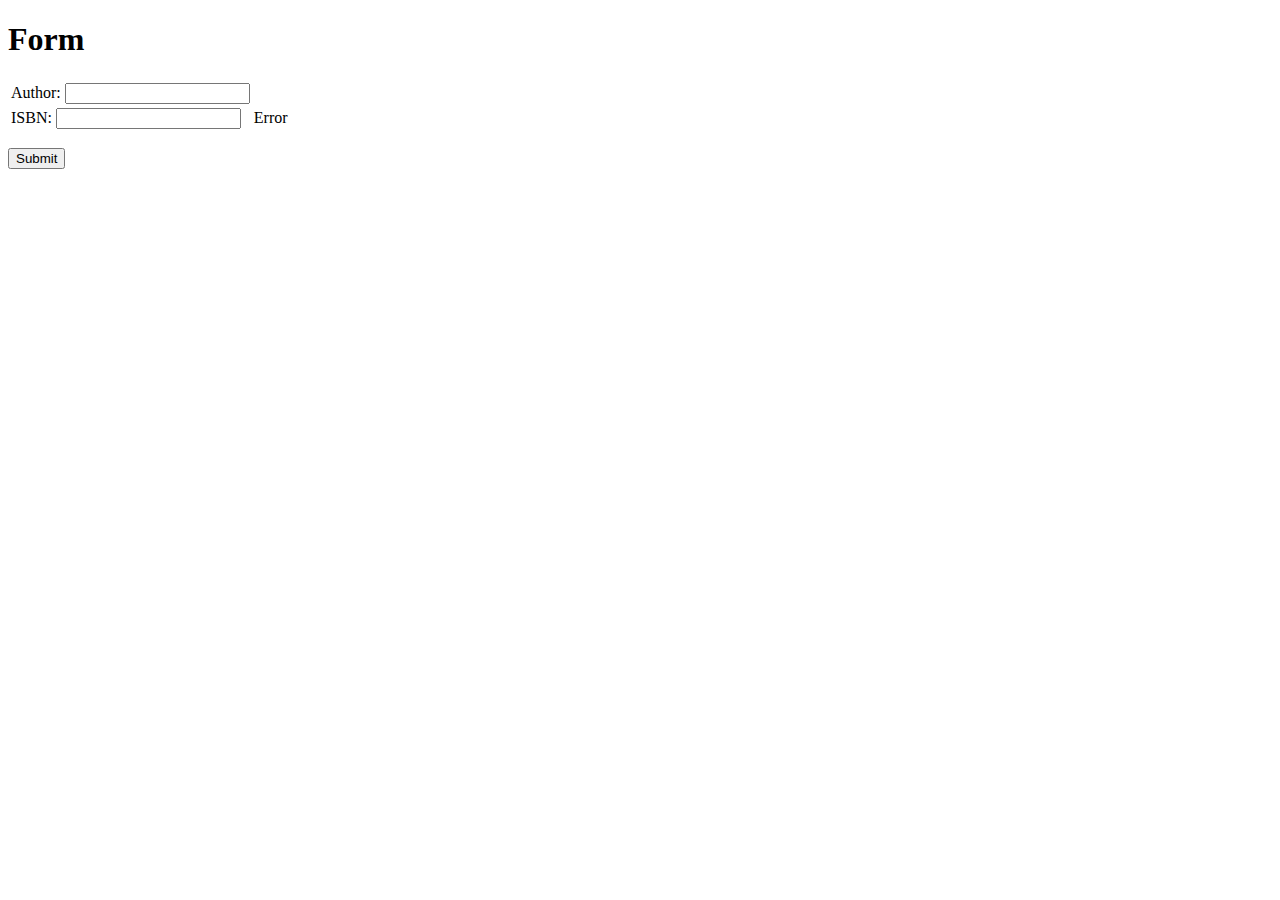
<file: src/main/resources/templates/index.html>
<!DOCTYPE HTML>
<html xmlns:th="http://www.thymeleaf.org">
<head>
    <title>Getting Started: Handling Form Submission</title>
    <meta http-equiv="Content-Type" content="text/html; charset=UTF-8" />
</head>
<body>
	<h1>Form</h1>
    <form action="#" th:action="@{/index}" th:object="${book}" method="post">
    	<table>
    	<tr>
    		<td>Author: <input type="text" th:field="*{author}" /></td>
        </tr>
        <tr>
        	<td>ISBN: <input type="text" th:field="*{isbn}" /></td>
        	<td th:if="${#fields.hasErrors('isbn')}" th:errors="*{isbn}">Error</td>
        </tr>
        </table>
        <p><input type="submit" value="Submit" /></p>
    </form>
</body>
</html>
</file>
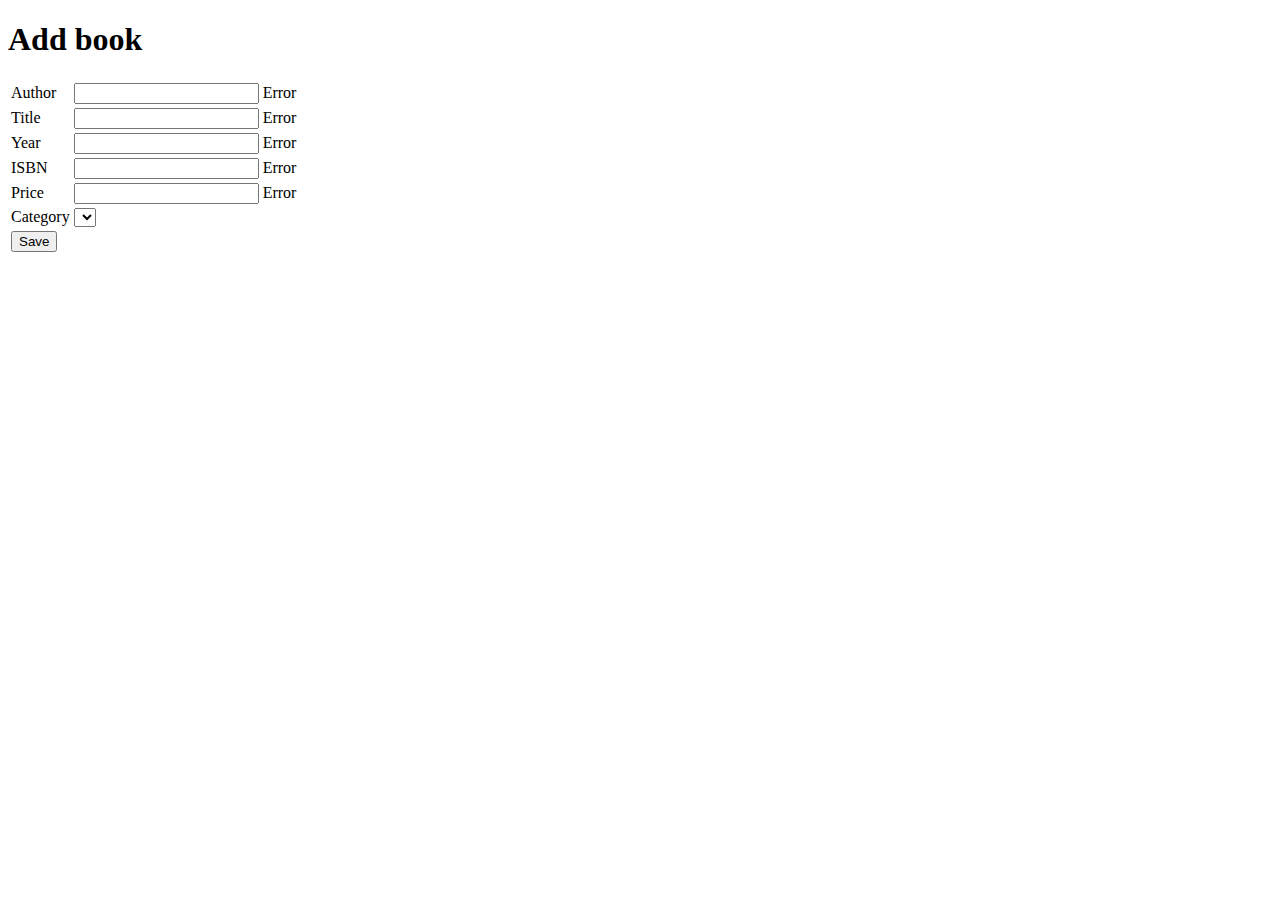
<file: src/main/resources/templates/addbook.html>
<!DOCTYPE HTML>
<html xmlns:th="http://www.thymeleaf.org">
<head>
    <title>Add Book</title>
    <meta http-equiv="Content-Type" content="text/html; charset=UTF-8" />
  	<link type="text/css" rel="stylesheet" th:href="@{css/bootstrap.min.css}" /> 
</head>
<body>
	<h1>Add book</h1>
	<div>
	<div class="col-md-4">
		<form action="#" th:object="${book}" th:action="@{save}" method="post">
		<table>
		<tr>
		  	<td>Author</td>
			<td><input type="text" th:field="*{author}"/></td>
			<td th:if="${#fields.hasErrors('author')}" th:errors="*{author}">Error</td>
			<tr>
		  	<td>Title</td>
			<td><input type="text" th:field="*{title}"/></td>
			<td th:if="${#fields.hasErrors('title')}" th:errors="*{title}">Error</td>
			<tr>
		  	<td>Year</td>
			<td><input type="text" th:field="*{year}" /></td>
			<td th:if="${#fields.hasErrors('year')}" th:errors="*{year}">Error</td>
			<tr>
			<td>ISBN</td>
			<td><input type="text" th:field="*{isbn}" /></td>
			<td th:if="${#fields.hasErrors('isbn')}" th:errors="*{isbn}">Error</td>
			<tr>
			<td>Price</td>
			<td><input type="text" th:field="*{price}" /></td>
			<td th:if="${#fields.hasErrors('price')}" th:errors="*{price}">Error</td>
			<tr>
			<td>Category</td>
			<td>
			<select id="catlist" th:field="*{category}" class="form-control"> 
				<option th:each="category: ${categories}" th:value="${category.categoryid}" th:text="${category.name}">
				</option> 
			</select>
			</td>
			<tr>
			<td>
				<input type="submit" class="btn btn-success" value="Save"></input>
			</td>
		</table>	
			
		</form>
	</div>
	</div>
</body>
</html>
</file>
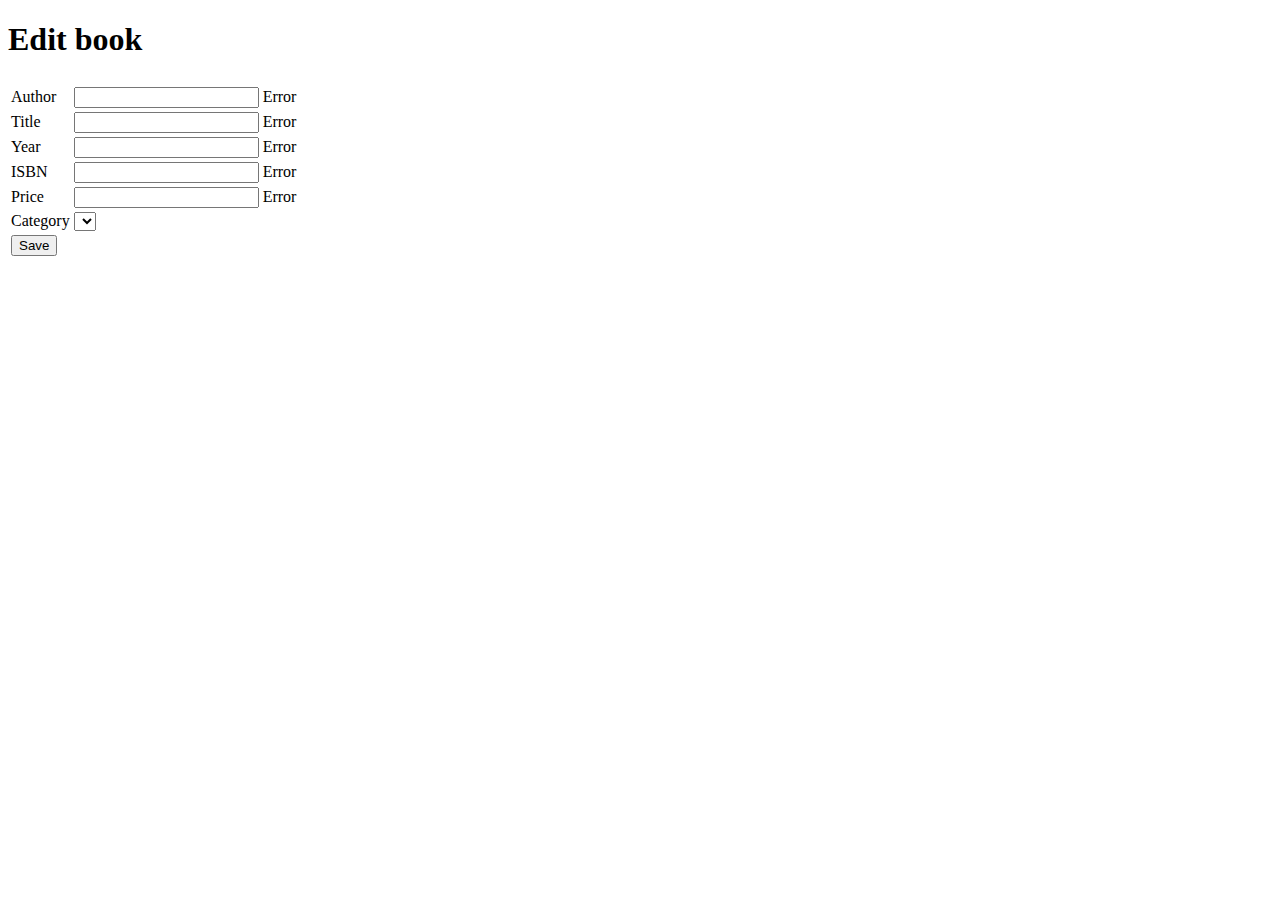
<file: src/main/resources/templates/editbook.html>
<!DOCTYPE HTML>
<html xmlns:th="http://www.thymeleaf.org">
<head>
    <title>Editbook</title>
    <meta http-equiv="Content-Type" content="text/html; charset=UTF-8" />
  	<link type="text/css" rel="stylesheet" th:href="@{../css/bootstrap.min.css}" />
</head>
<body>
<h1>Edit book</h1>
<div>
	<div class="col-md-4">
	<form th:object="${book}" th:action="@{../editSave}" action="#" method="post"> 
		<table>
			<tr>	
			<td><input type="hidden" th:field="*{id}" /> </td><td></td>
			<tr>
		  	<td>Author</td>
			<td><input type="text" th:field="*{author}"/></td>
			<td th:if="${#fields.hasErrors('author')}" th:errors="*{author}">Error</td>
			<tr>
		  	<td>Title</td>
			<td><input type="text" th:field="*{title}"/></td>
			<td th:if="${#fields.hasErrors('title')}" th:errors="*{title}">Error</td>
			<tr>
		  	<td>Year</td>
			<td><input type="text" th:field="*{year}" /></td>
			<td th:if="${#fields.hasErrors('year')}" th:errors="*{year}">Error</td>
			<tr>
			<td>ISBN</td>
			<td><input type="text" th:field="*{isbn}" /></td>
			<td th:if="${#fields.hasErrors('isbn')}" th:errors="*{isbn}">Error</td>
			<tr>
			<td>Price</td>
			<td><input type="text" th:field="*{price}" /></td>
			<td th:if="${#fields.hasErrors('price')}" th:errors="*{price}">Error</td>
			</tr>
			<tr>
			<td>Category</td>
			<td>
			<select id="catlist" th:field="*{category}" class="form-control"> 
				<option th:each="category: ${categories}" th:value="${category.categoryid}" th:text="${category.name}">
				</option> 
			</select>
			</td>
			</tr>
			<tr>
			<td>
				<input type="submit" class="btn btn-success" value="Save"></input>
			</td>
	</table> 
	</form>
	</div>
	</div>
</body>
</file>
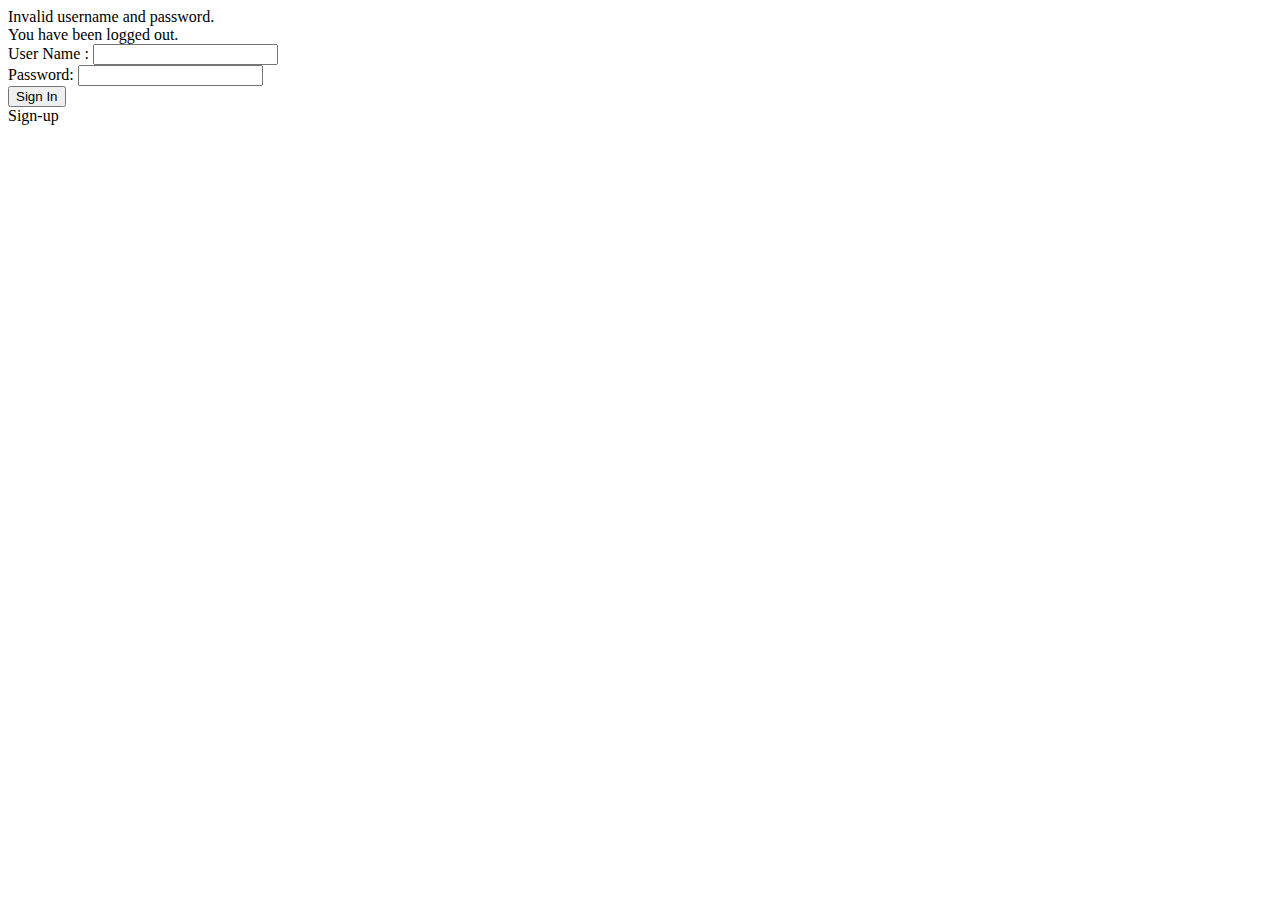
<file: src/main/resources/templates/login.html>
<!DOCTYPE html>
<html xmlns="http://www.w3.org/1999/xhtml" xmlns:th="http://www.thymeleaf.org"
      xmlns:sec="http://www.thymeleaf.org/thymeleaf-extras-springsecurity3">
    <head>
        <title>Spring Security Example </title>
        <link type="text/css" rel="stylesheet" th:href="@{css/bootstrap.min.css}" />
    </head>
    <body>
     <div class="col-md-4 col-md-offset-4">
        <div class="alert alert-danger" th:if="${param.error}">
            Invalid username and password.
        </div>
        <div class="alert alert-warning" th:if="${param.logout}">
            You have been logged out.
        </div>
        <form th:action="@{/login}" method="post">
            <div><label> User Name : <input type="text" name="username" class="form-control"/> </label></div>
            <div><label> Password: <input type="password" name="password" class="form-control"/> </label></div>
            <div><input type="submit" value="Sign In" class="btn btn-success"/></div>
        </form>
        <a th:href="@{/signup}">Sign-up</a>
       </div>
    </body>
</html>
</file>
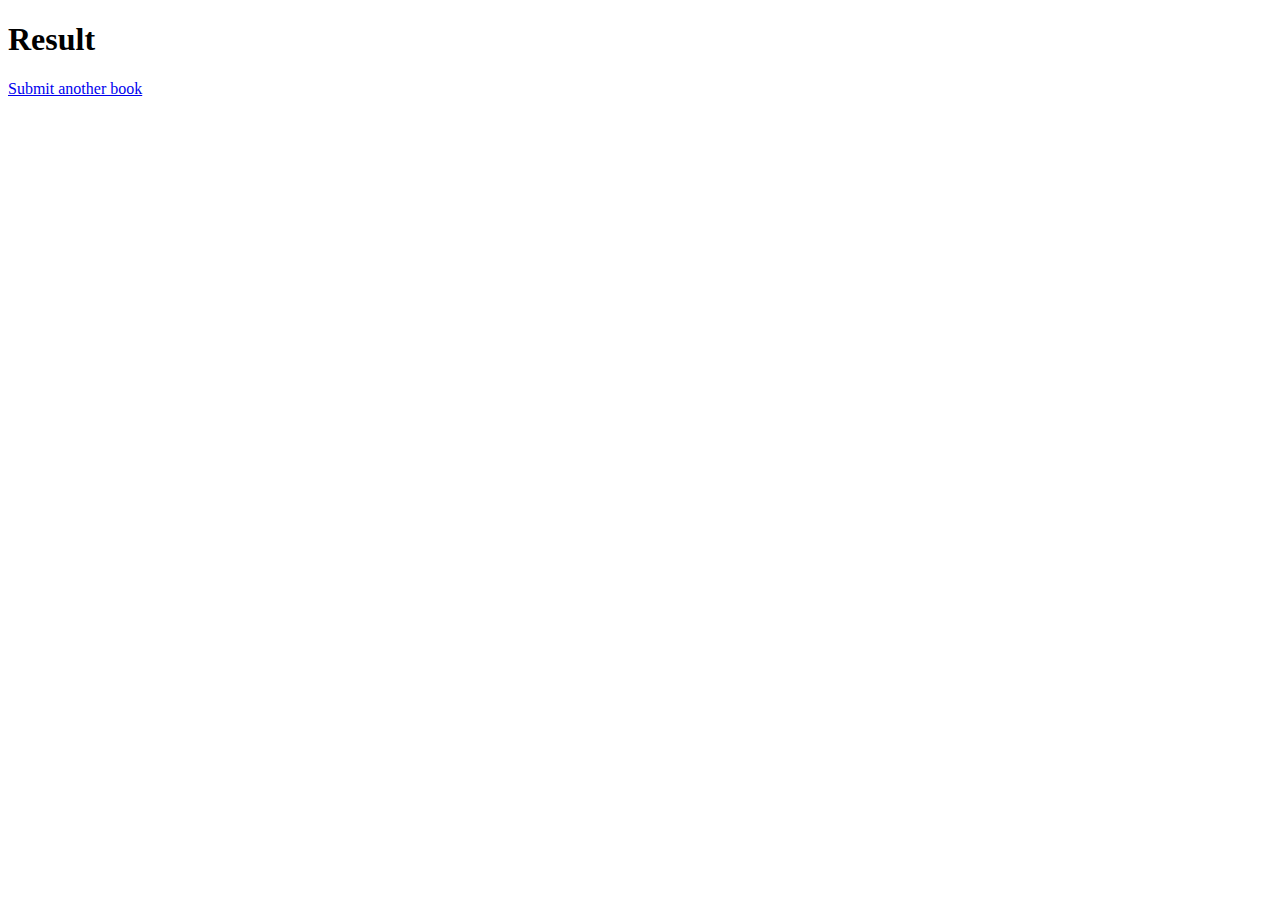
<file: src/main/resources/templates/result.html>
<!DOCTYPE HTML>
<html xmlns:th="http://www.thymeleaf.org">
<head>
    <title>Getting Started: Handling Form Submission</title>
    <meta http-equiv="Content-Type" content="text/html; charset=UTF-8" />
</head>
<body>
	<h1>Result</h1>
    <p th:text="'Author: ' + ${book.author}" />
    <p th:text="'isbn: ' + ${book.isbn}" />
    <a href="/index">Submit another book</a>
</body>
</html>
</file>
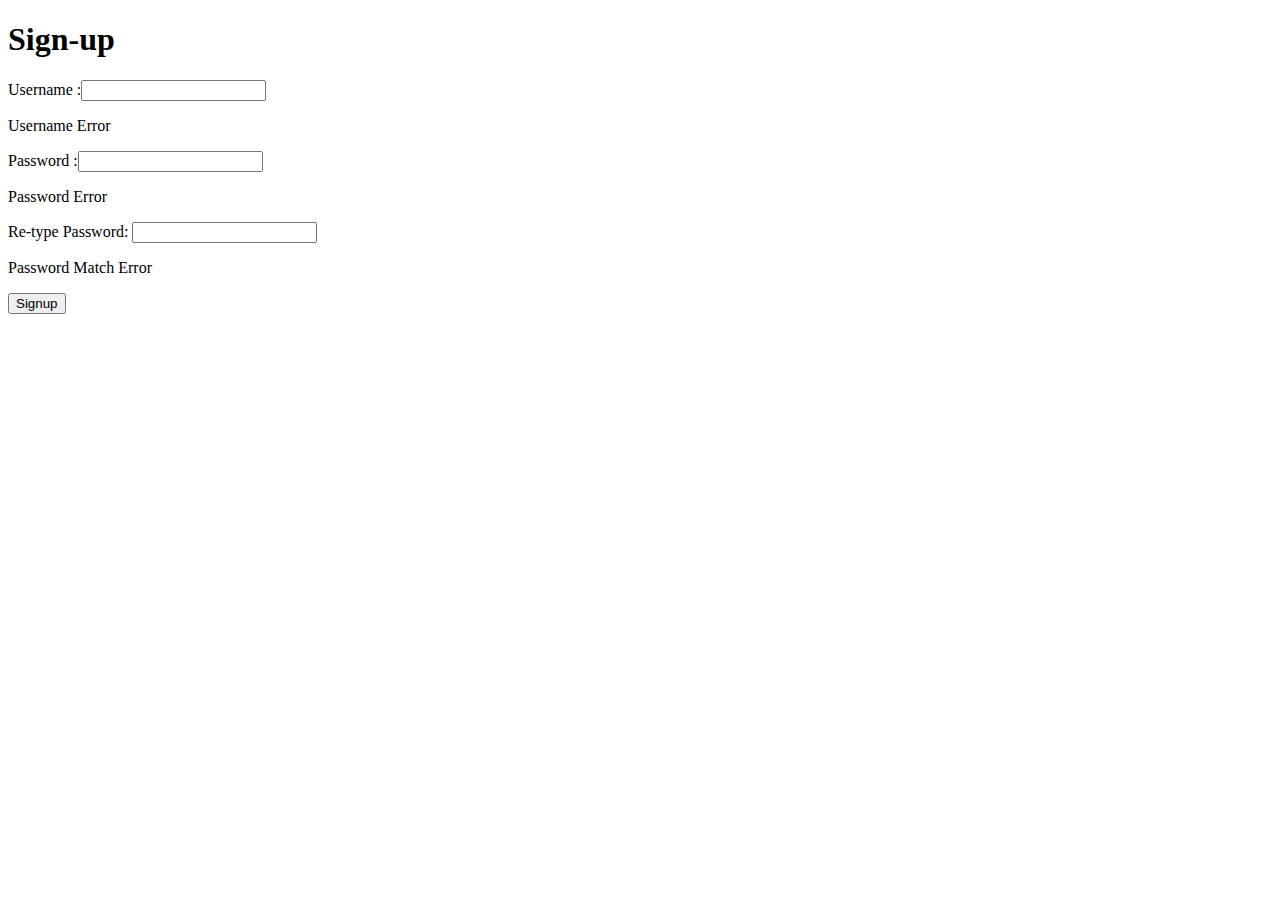
<file: src/main/resources/templates/signup.html>
<!DOCTYPE HTML>
<html xmlns:th="http://www.thymeleaf.org">
<head>
    <title>Add student</title>
    <meta http-equiv="Content-Type" content="text/html; charset=UTF-8" />
	<link type="text/css" rel="stylesheet" th:href="@{css/bootstrap.min.css}" />
</head>
<body>
	<h1>Sign-up</h1>
     <div class="col-md-4">
		<form th:object="${signupform}" th:action="@{/saveuser}" action="#" method="post">
			<div>
				<label> Username :<input type="text" th:field="*{username}" class="form-control"/></label>
				<p th:if="${#fields.hasErrors('username')}" th:errors="*{username}">Username Error</p>	
			</div>
			<div>
				<label> Password :<input type="password" th:field="*{password}" class="form-control"/></label>
				<p th:if="${#fields.hasErrors('password')}" th:errors="*{password}">Password Error</p>	
			</div>
			<div>
				<label> Re-type Password: <input type="password" th:field="*{passwordCheck}" class="form-control"/></label>
				<p th:if="${#fields.hasErrors('passwordCheck')}" th:errors="*{passwordCheck}">Password Match Error</p>	
			</div>
			
			<input type="submit" class="btn btn-success" value="Signup"></input>		
		</form>
	</div>
</body>
</html>
</file>
